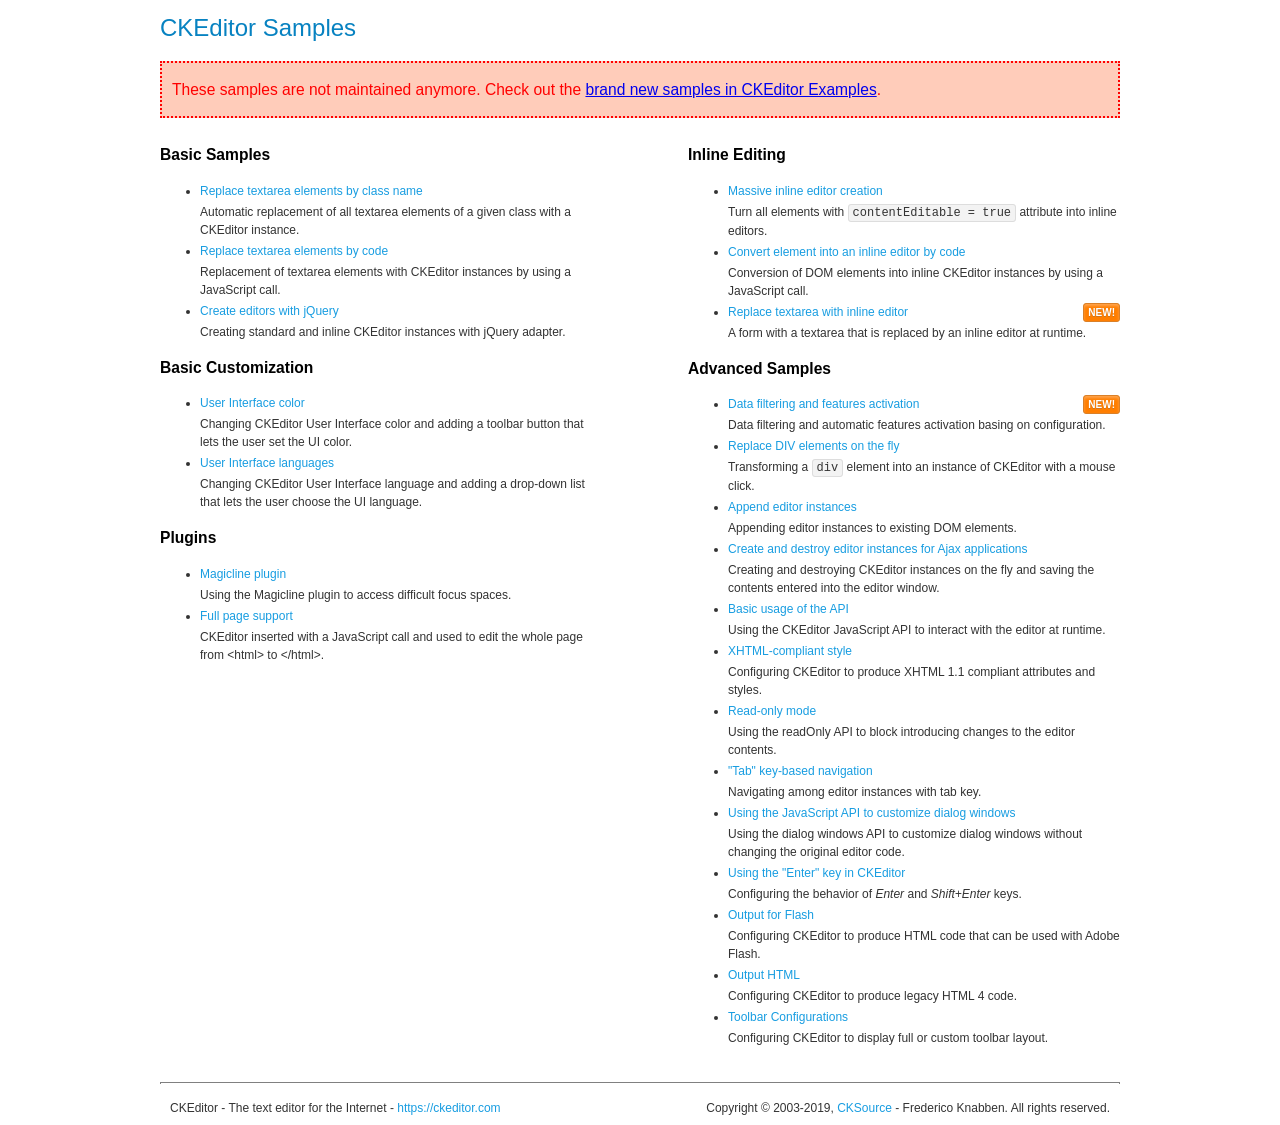
<file: CVMSanpham/Content/cssadmin/ckeditor/samples/old/index.html>
<!DOCTYPE html>
<!--
Copyright (c) 2003-2019, CKSource - Frederico Knabben. All rights reserved.
For licensing, see LICENSE.md or https://ckeditor.com/legal/ckeditor-oss-license
-->
<html>
<head>
	<meta charset="utf-8">
	<title>CKEditor Samples</title>
	<link rel="stylesheet" href="sample.css">
</head>
<body>
	<h1 class="samples">
		CKEditor Samples
	</h1>
	<div class="warning deprecated">
		These samples are not maintained anymore. Check out the <a href="https://ckeditor.com/docs/ckeditor4/latest/examples/index.html">brand new samples in CKEditor Examples</a>.
	</div>
	<div class="twoColumns">
		<div class="twoColumnsLeft">
			<h2 class="samples">
				Basic Samples
			</h2>
			<dl class="samples">
				<dt><a class="samples" href="replacebyclass.html">Replace textarea elements by class name</a></dt>
				<dd>Automatic replacement of all textarea elements of a given class with a CKEditor instance.</dd>

				<dt><a class="samples" href="replacebycode.html">Replace textarea elements by code</a></dt>
				<dd>Replacement of textarea elements with CKEditor instances by using a JavaScript call.</dd>

				<dt><a class="samples" href="jquery.html">Create editors with jQuery</a></dt>
				<dd>Creating standard and inline CKEditor instances with jQuery adapter.</dd>
			</dl>

			<h2 class="samples">
				Basic Customization
			</h2>
			<dl class="samples">
				<dt><a class="samples" href="uicolor.html">User Interface color</a></dt>
				<dd>Changing CKEditor User Interface color and adding a toolbar button that lets the user set the UI color.</dd>

				<dt><a class="samples" href="uilanguages.html">User Interface languages</a></dt>
				<dd>Changing CKEditor User Interface language and adding a drop-down list that lets the user choose the UI language.</dd>
			</dl>


			<h2 class="samples">Plugins</h2>
<dl class="samples">
<dt><a class="samples" href="magicline/magicline.html">Magicline plugin</a></dt>
<dd>Using the Magicline plugin to access difficult focus spaces.</dd>

<dt><a class="samples" href="wysiwygarea/fullpage.html">Full page support</a></dt>
<dd>CKEditor inserted with a JavaScript call and used to edit the whole page from &lt;html&gt; to &lt;/html&gt;.</dd>
</dl>
		</div>
		<div class="twoColumnsRight">
			<h2 class="samples">
				Inline Editing
			</h2>
			<dl class="samples">
				<dt><a class="samples" href="inlineall.html">Massive inline editor creation</a></dt>
				<dd>Turn all elements with <code>contentEditable = true</code> attribute into inline editors.</dd>

				<dt><a class="samples" href="inlinebycode.html">Convert element into an inline editor by code</a></dt>
				<dd>Conversion of DOM elements into inline CKEditor instances by using a JavaScript call.</dd>

				<dt><a class="samples" href="inlinetextarea.html">Replace textarea with inline editor</a> <span class="new">New!</span></dt>
				<dd>A form with a textarea that is replaced by an inline editor at runtime.</dd>

				
			</dl>

			<h2 class="samples">
				Advanced Samples
			</h2>
			<dl class="samples">
				<dt><a class="samples" href="datafiltering.html">Data filtering and features activation</a> <span class="new">New!</span></dt>
				<dd>Data filtering and automatic features activation basing on configuration.</dd>

				<dt><a class="samples" href="divreplace.html">Replace DIV elements on the fly</a></dt>
				<dd>Transforming a <code>div</code> element into an instance of CKEditor with a mouse click.</dd>

				<dt><a class="samples" href="appendto.html">Append editor instances</a></dt>
				<dd>Appending editor instances to existing DOM elements.</dd>

				<dt><a class="samples" href="ajax.html">Create and destroy editor instances for Ajax applications</a></dt>
				<dd>Creating and destroying CKEditor instances on the fly and saving the contents entered into the editor window.</dd>

				<dt><a class="samples" href="api.html">Basic usage of the API</a></dt>
				<dd>Using the CKEditor JavaScript API to interact with the editor at runtime.</dd>

				<dt><a class="samples" href="xhtmlstyle.html">XHTML-compliant style</a></dt>
				<dd>Configuring CKEditor to produce XHTML 1.1 compliant attributes and styles.</dd>

				<dt><a class="samples" href="readonly.html">Read-only mode</a></dt>
				<dd>Using the readOnly API to block introducing changes to the editor contents.</dd>

				<dt><a class="samples" href="tabindex.html">"Tab" key-based navigation</a></dt>
				<dd>Navigating among editor instances with tab key.</dd>


				
<dt><a class="samples" href="dialog/dialog.html">Using the JavaScript API to customize dialog windows</a></dt>
<dd>Using the dialog windows API to customize dialog windows without changing the original editor code.</dd>

<dt><a class="samples" href="enterkey/enterkey.html">Using the &quot;Enter&quot; key in CKEditor</a></dt>
<dd>Configuring the behavior of <em>Enter</em> and <em>Shift+Enter</em> keys.</dd>

<dt><a class="samples" href="htmlwriter/outputforflash.html">Output for Flash</a></dt>
<dd>Configuring CKEditor to produce HTML code that can be used with Adobe Flash.</dd>

<dt><a class="samples" href="htmlwriter/outputhtml.html">Output HTML</a></dt>
<dd>Configuring CKEditor to produce legacy HTML 4 code.</dd>

<dt><a class="samples" href="toolbar/toolbar.html">Toolbar Configurations</a></dt>
<dd>Configuring CKEditor to display full or custom toolbar layout.</dd>

			</dl>
		</div>
	</div>
	<div id="footer">
		<hr>
		<p>
			CKEditor - The text editor for the Internet - <a class="samples" href="https://ckeditor.com/">https://ckeditor.com</a>
		</p>
		<p id="copy">
			Copyright &copy; 2003-2019, <a class="samples" href="https://cksource.com/">CKSource</a> - Frederico Knabben. All rights reserved.
		</p>
	</div>
</body>
</html>
</file>
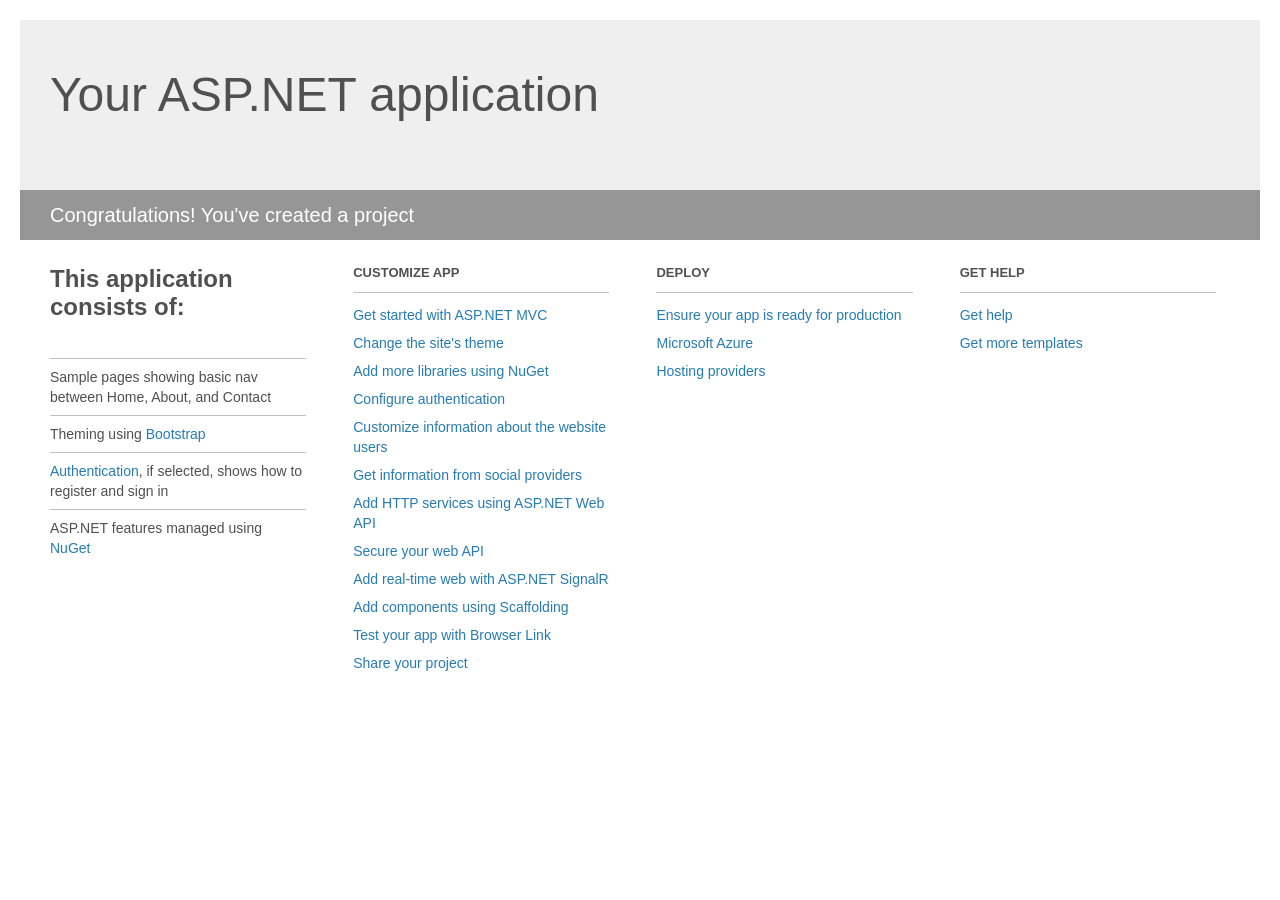
<file: CVMSanpham/Project_Readme.html>
﻿<!DOCTYPE html>
<html lang="en">
<head>
    <meta charset="utf-8" />
    <title>Your ASP.NET application</title>
    <style>
        body {
            background: #fff;
            color: #505050;
            font: 14px 'Segoe UI', tahoma, arial, helvetica, sans-serif;
            margin: 20px;
            padding: 0;
        }

        #header {
            background: #efefef;
            padding: 0;
        }

        h1 {
            font-size: 48px;
            font-weight: normal;
            margin: 0;
            padding: 0 30px;
            line-height: 150px;
        }

        p {
            font-size: 20px;
            color: #fff;
            background: #969696;
            padding: 0 30px;
            line-height: 50px;
        }

        #main {
            padding: 5px 30px;
        }

        .section {
            width: 21.7%;
            float: left;
            margin: 0 0 0 4%;
        }

            .section h2 {
                font-size: 13px;
                text-transform: uppercase;
                margin: 0;
                border-bottom: 1px solid silver;
                padding-bottom: 12px;
                margin-bottom: 8px;
            }

            .section.first {
                margin-left: 0;
            }

                .section.first h2 {
                    font-size: 24px;
                    text-transform: none;
                    margin-bottom: 25px;
                    border: none;
                }

                .section.first li {
                    border-top: 1px solid silver;
                    padding: 8px 0;
                }

            .section.last {
                margin-right: 0;
            }

        ul {
            list-style: none;
            padding: 0;
            margin: 0;
            line-height: 20px;
        }

        li {
            padding: 4px 0;
        }

        a {
            color: #267cb2;
            text-decoration: none;
        }

            a:hover {
                text-decoration: underline;
            }
    </style>
</head>
<body>

    <div id="header">
        <h1>Your ASP.NET application</h1>
        <p>Congratulations! You've created a project</p>
    </div>

    <div id="main">
        <div class="section first">
            <h2>This application consists of:</h2>
            <ul>
                <li>Sample pages showing basic nav between Home, About, and Contact</li>
                <li>Theming using <a href="http://go.microsoft.com/fwlink/?LinkID=615519">Bootstrap</a></li>
                <li><a href="http://go.microsoft.com/fwlink/?LinkID=615520">Authentication</a>, if selected, shows how to register and sign in</li>
                <li>ASP.NET features managed using <a href="http://go.microsoft.com/fwlink/?LinkID=320756">NuGet</a></li>
            </ul>
        </div>

        <div class="section">
            <h2>Customize app</h2>
            <ul>
                <li><a href="http://go.microsoft.com/fwlink/?LinkID=615541">Get started with ASP.NET MVC</a></li>
                <li><a href="http://go.microsoft.com/fwlink/?LinkID=615523">Change the site's theme</a></li>
                <li><a href="http://go.microsoft.com/fwlink/?LinkID=615524">Add more libraries using NuGet</a></li>
                <li><a href="http://go.microsoft.com/fwlink/?LinkID=615542">Configure authentication</a></li>
                <li><a href="http://go.microsoft.com/fwlink/?LinkID=615526">Customize information about the website users</a></li>
                <li><a href="http://go.microsoft.com/fwlink/?LinkID=615527">Get information from social providers</a></li>
                <li><a href="http://go.microsoft.com/fwlink/?LinkID=615528">Add HTTP services using ASP.NET Web API</a></li>
                <li><a href="http://go.microsoft.com/fwlink/?LinkID=615529">Secure your web API</a></li>
                <li><a href="http://go.microsoft.com/fwlink/?LinkID=615530">Add real-time web with ASP.NET SignalR</a></li>
                <li><a href="http://go.microsoft.com/fwlink/?LinkID=615531">Add components using Scaffolding</a></li>
                <li><a href="http://go.microsoft.com/fwlink/?LinkID=615532">Test your app with Browser Link</a></li>
                <li><a href="http://go.microsoft.com/fwlink/?LinkID=615533">Share your project</a></li>
            </ul>
        </div>

        <div class="section">
            <h2>Deploy</h2>
            <ul>
                <li><a href="http://go.microsoft.com/fwlink/?LinkID=615534">Ensure your app is ready for production</a></li>
                <li><a href="http://go.microsoft.com/fwlink/?LinkID=615535">Microsoft Azure</a></li>
                <li><a href="http://go.microsoft.com/fwlink/?LinkID=615536">Hosting providers</a></li>
            </ul>
        </div>

        <div class="section last">
            <h2>Get help</h2>
            <ul>
                <li><a href="http://go.microsoft.com/fwlink/?LinkID=615537">Get help</a></li>
                <li><a href="http://go.microsoft.com/fwlink/?LinkID=615538">Get more templates</a></li>
            </ul>
        </div>
    </div>

</body>
</html>
</file>
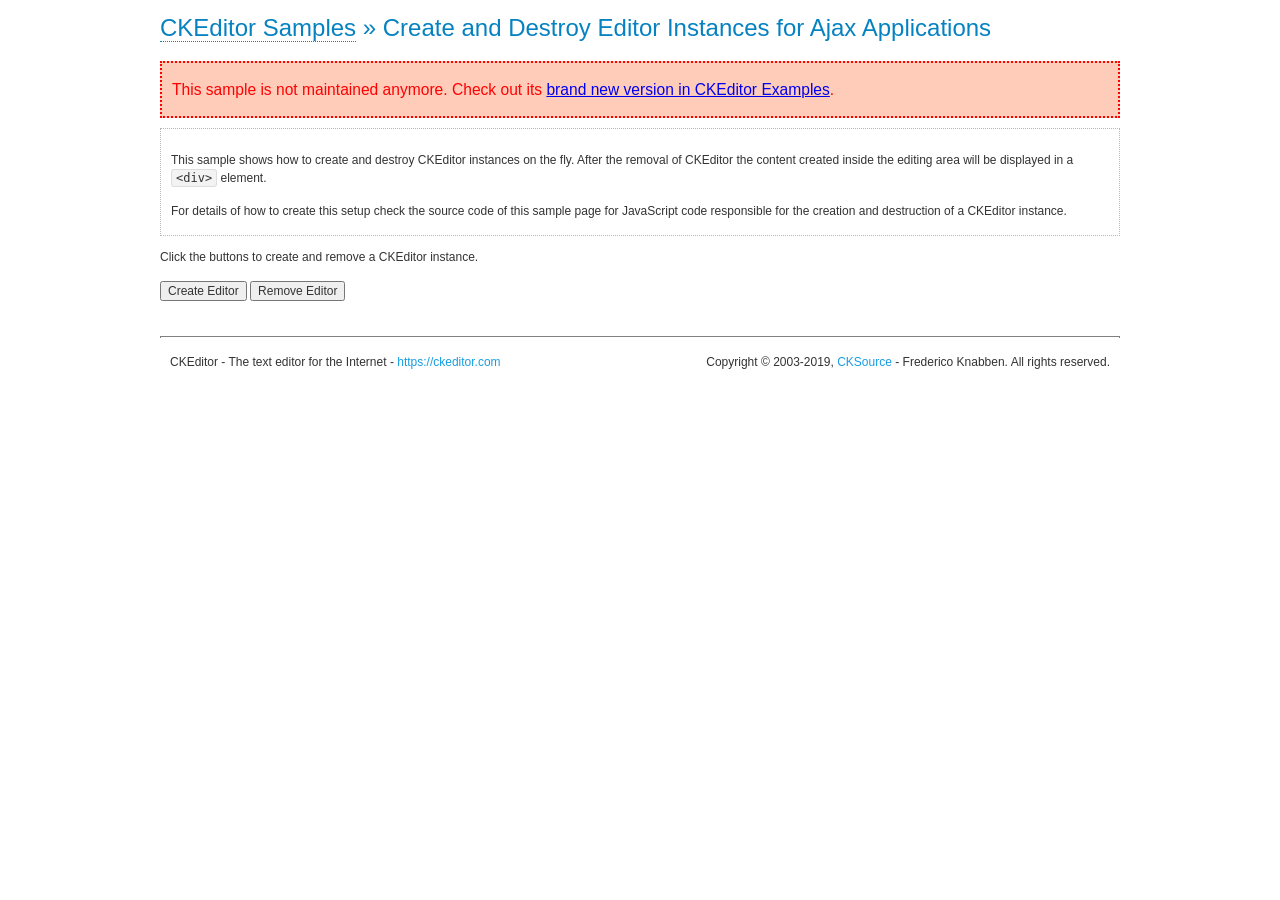
<file: CVMSanpham/Content/cssadmin/ckeditor/samples/old/ajax.html>
<!DOCTYPE html>
<!--
Copyright (c) 2003-2019, CKSource - Frederico Knabben. All rights reserved.
For licensing, see LICENSE.md or https://ckeditor.com/legal/ckeditor-oss-license
-->
<html>
<head>
	<meta charset="utf-8">
	<title>Ajax &mdash; CKEditor Sample</title>
	<script src="../../ckeditor.js"></script>
	<link rel="stylesheet" href="sample.css">
	<script>

		var editor, html = '';

		function createEditor() {
			if ( editor )
				return;

			// Create a new editor inside the <div id="editor">, setting its value to html
			var config = {};
			editor = CKEDITOR.appendTo( 'editor', config, html );
		}

		function removeEditor() {
			if ( !editor )
				return;

			// Retrieve the editor contents. In an Ajax application, this data would be
			// sent to the server or used in any other way.
			document.getElementById( 'editorcontents' ).innerHTML = html = editor.getData();
			document.getElementById( 'contents' ).style.display = '';

			// Destroy the editor.
			editor.destroy();
			editor = null;
		}

	</script>
</head>
<body>
	<h1 class="samples">
		<a href="index.html">CKEditor Samples</a> &raquo; Create and Destroy Editor Instances for Ajax Applications
	</h1>
	<div class="warning deprecated">
		This sample is not maintained anymore. Check out its <a href="https://ckeditor.com/docs/ckeditor4/latest/examples/saveajax.html">brand new version in CKEditor Examples</a>.
	</div>
	<div class="description">
		<p>
			This sample shows how to create and destroy CKEditor instances on the fly. After the removal of CKEditor the content created inside the editing
			area will be displayed in a <code>&lt;div&gt;</code> element.
		</p>
		<p>
			For details of how to create this setup check the source code of this sample page
			for JavaScript code responsible for the creation and destruction of a CKEditor instance.
		</p>
	</div>
	<p>Click the buttons to create and remove a CKEditor instance.</p>
	<p>
		<input onclick="createEditor();" type="button" value="Create Editor">
		<input onclick="removeEditor();" type="button" value="Remove Editor">
	</p>
	<!-- This div will hold the editor. -->
	<div id="editor">
	</div>
	<div id="contents" style="display: none">
		<p>
			Edited Contents:
		</p>
		<!-- This div will be used to display the editor contents. -->
		<div id="editorcontents">
		</div>
	</div>
	<div id="footer">
		<hr>
		<p>
			CKEditor - The text editor for the Internet - <a class="samples" href="https://ckeditor.com/">https://ckeditor.com</a>
		</p>
		<p id="copy">
			Copyright &copy; 2003-2019, <a class="samples" href="https://cksource.com/">CKSource</a> - Frederico
			Knabben. All rights reserved.
		</p>
	</div>
</body>
</html>
</file>
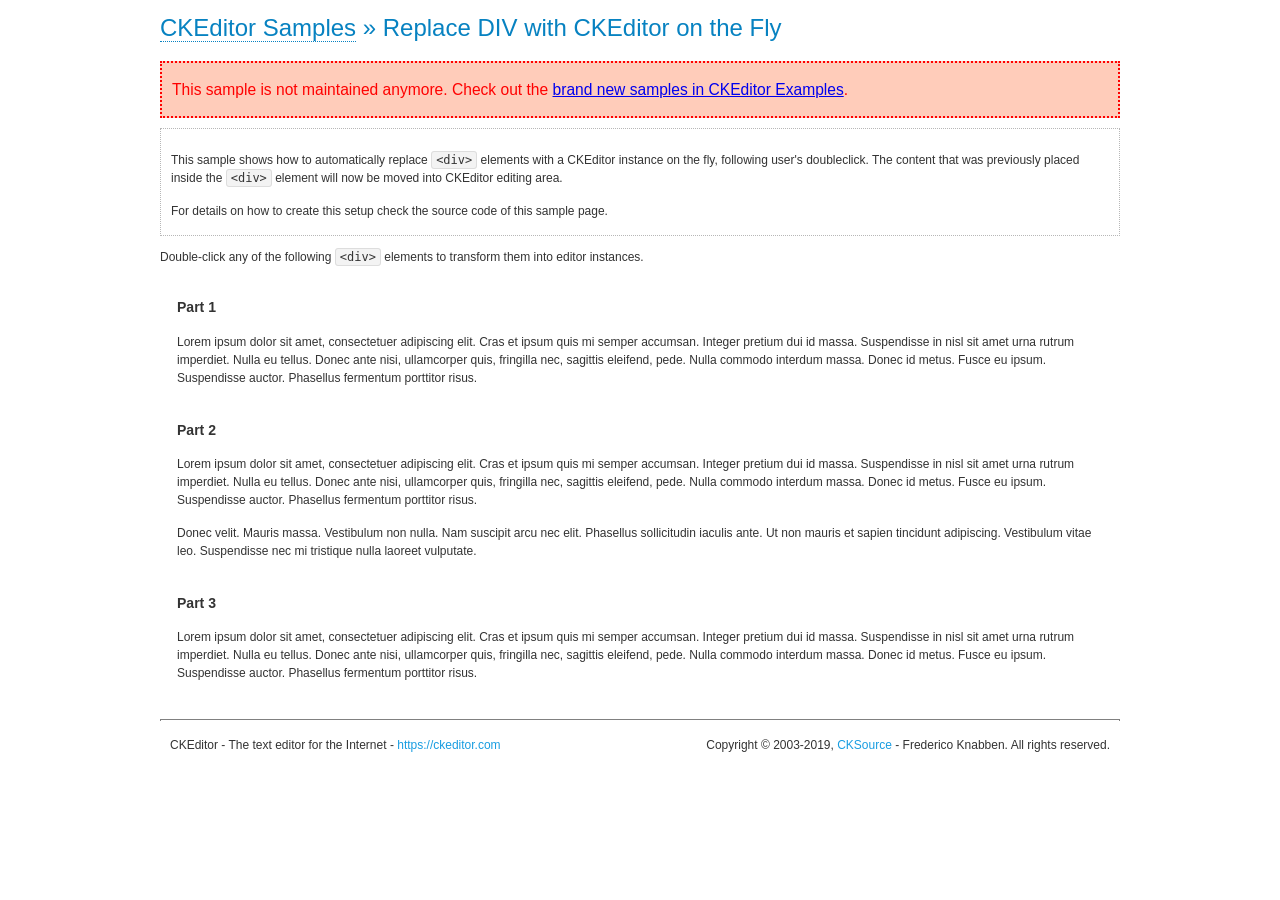
<file: CVMSanpham/Content/cssadmin/ckeditor/samples/old/divreplace.html>
<!DOCTYPE html>
<!--
Copyright (c) 2003-2019, CKSource - Frederico Knabben. All rights reserved.
For licensing, see LICENSE.md or https://ckeditor.com/legal/ckeditor-oss-license
-->
<html>
<head>
	<meta charset="utf-8">
	<title>Replace DIV &mdash; CKEditor Sample</title>
	<script src="../../ckeditor.js"></script>
	<link href="sample.css" rel="stylesheet">
	<style>

		div.editable
		{
			border: solid 2px transparent;
			padding-left: 15px;
			padding-right: 15px;
		}

		div.editable:hover
		{
			border-color: black;
		}

	</style>
	<script>

		// Uncomment the following code to test the "Timeout Loading Method".
		// CKEDITOR.loadFullCoreTimeout = 5;

		window.onload = function() {
			// Listen to the double click event.
			if ( window.addEventListener )
				document.body.addEventListener( 'dblclick', onDoubleClick, false );
			else if ( window.attachEvent )
				document.body.attachEvent( 'ondblclick', onDoubleClick );

		};

		function onDoubleClick( ev ) {
			// Get the element which fired the event. This is not necessarily the
			// element to which the event has been attached.
			var element = ev.target || ev.srcElement;

			// Find out the div that holds this element.
			var name;

			do {
				element = element.parentNode;
			}
			while ( element && ( name = element.nodeName.toLowerCase() ) &&
				( name != 'div' || element.className.indexOf( 'editable' ) == -1 ) && name != 'body' );

			if ( name == 'div' && element.className.indexOf( 'editable' ) != -1 )
				replaceDiv( element );
		}

		var editor;

		function replaceDiv( div ) {
			if ( editor )
				editor.destroy();

			editor = CKEDITOR.replace( div );
		}

	</script>
</head>
<body>
	<h1 class="samples">
		<a href="index.html">CKEditor Samples</a> &raquo; Replace DIV with CKEditor on the Fly
	</h1>
	<div class="warning deprecated">
		This sample is not maintained anymore. Check out the <a href="https://ckeditor.com/docs/ckeditor4/latest/examples/index.html">brand new samples in CKEditor Examples</a>.
	</div>
	<div class="description">
		<p>
			This sample shows how to automatically replace <code>&lt;div&gt;</code> elements
			with a CKEditor instance on the fly, following user's doubleclick. The content
			that was previously placed inside the <code>&lt;div&gt;</code> element will now
			be moved into CKEditor editing area.
		</p>
		<p>
			For details on how to create this setup check the source code of this sample page.
		</p>
	</div>
	<p>
		Double-click any of the following <code>&lt;div&gt;</code> elements to transform them into
		editor instances.
	</p>
	<div class="editable">
		<h3>
			Part 1
		</h3>
		<p>
			Lorem ipsum dolor sit amet, consectetuer adipiscing elit. Cras et ipsum quis mi
			semper accumsan. Integer pretium dui id massa. Suspendisse in nisl sit amet urna
			rutrum imperdiet. Nulla eu tellus. Donec ante nisi, ullamcorper quis, fringilla
			nec, sagittis eleifend, pede. Nulla commodo interdum massa. Donec id metus. Fusce
			eu ipsum. Suspendisse auctor. Phasellus fermentum porttitor risus.
		</p>
	</div>
	<div class="editable">
		<h3>
			Part 2
		</h3>
		<p>
			Lorem ipsum dolor sit amet, consectetuer adipiscing elit. Cras et ipsum quis mi
			semper accumsan. Integer pretium dui id massa. Suspendisse in nisl sit amet urna
			rutrum imperdiet. Nulla eu tellus. Donec ante nisi, ullamcorper quis, fringilla
			nec, sagittis eleifend, pede. Nulla commodo interdum massa. Donec id metus. Fusce
			eu ipsum. Suspendisse auctor. Phasellus fermentum porttitor risus.
		</p>
		<p>
			Donec velit. Mauris massa. Vestibulum non nulla. Nam suscipit arcu nec elit. Phasellus
			sollicitudin iaculis ante. Ut non mauris et sapien tincidunt adipiscing. Vestibulum
			vitae leo. Suspendisse nec mi tristique nulla laoreet vulputate.
		</p>
	</div>
	<div class="editable">
		<h3>
			Part 3
		</h3>
		<p>
			Lorem ipsum dolor sit amet, consectetuer adipiscing elit. Cras et ipsum quis mi
			semper accumsan. Integer pretium dui id massa. Suspendisse in nisl sit amet urna
			rutrum imperdiet. Nulla eu tellus. Donec ante nisi, ullamcorper quis, fringilla
			nec, sagittis eleifend, pede. Nulla commodo interdum massa. Donec id metus. Fusce
			eu ipsum. Suspendisse auctor. Phasellus fermentum porttitor risus.
		</p>
	</div>
	<div id="footer">
		<hr>
		<p>
			CKEditor - The text editor for the Internet - <a class="samples" href="https://ckeditor.com/">https://ckeditor.com</a>
		</p>
		<p id="copy">
			Copyright &copy; 2003-2019, <a class="samples" href="https://cksource.com/">CKSource</a> - Frederico
			Knabben. All rights reserved.
		</p>
	</div>
</body>
</html>
</file>
<file: CVMSanpham/Content/cssadmin/ckeditor/samples/old/sample.css>
/*
Copyright (c) 2003-2019, CKSource - Frederico Knabben. All rights reserved.
For licensing, see LICENSE.md or https://ckeditor.com/legal/ckeditor-oss-license
*/

html, body, h1, h2, h3, h4, h5, h6, div, span, blockquote, p, address, form, fieldset, img, ul, ol, dl, dt, dd, li, hr, table, td, th, strong, em, sup, sub, dfn, ins, del, q, cite, var, samp, code, kbd, tt, pre
{
	line-height: 1.5;
}

body
{
	padding: 10px 30px;
}

input, textarea, select, option, optgroup, button, td, th
{
	font-size: 100%;
}

pre
{
	-moz-tab-size: 4;
	tab-size: 4;
}

pre, code, kbd, samp, tt
{
	font-family: monospace,monospace;
	font-size: 1em;
}

body {
	width: 960px;
	margin: 0 auto;
}

code
{
	background: #f3f3f3;
	border: 1px solid #ddd;
	padding: 1px 4px;
	border-radius: 3px;
}

abbr
{
	border-bottom: 1px dotted #555;
	cursor: pointer;
}

.new, .beta
{
	text-transform: uppercase;
	font-size: 10px;
	font-weight: bold;
	padding: 1px 4px;
	margin: 0 0 0 5px;
	color: #fff;
	float: right;
	border-radius: 3px;
}

.new
{
	background: #FF7E00;
	border: 1px solid #DA8028;
	text-shadow: 0 1px 0 #C97626;

	box-shadow: 0 2px 3px 0 #FFA54E inset;
}

.beta
{
	background: #18C0DF;
	border: 1px solid #19AAD8;
	text-shadow: 0 1px 0 #048CAD;
	font-style: italic;

	box-shadow: 0 2px 3px 0 #50D4FD inset;
}

h1.samples
{
	color: #0782C1;
	font-size: 200%;
	font-weight: normal;
	margin: 0;
	padding: 0;
}

h1.samples a
{
	color: #0782C1;
	text-decoration: none;
	border-bottom: 1px dotted #0782C1;
}

.samples a:hover
{
	border-bottom: 1px dotted #0782C1;
}

h2.samples
{
	color: #000000;
	font-size: 130%;
	margin: 15px 0 0 0;
	padding: 0;
}

p, blockquote, address, form, pre, dl, h1.samples, h2.samples
{
	margin-bottom: 15px;
}

ul.samples
{
	margin-bottom: 15px;
}

.clear
{
	clear: both;
}

fieldset
{
	margin: 0;
	padding: 10px;
}

body, input, textarea
{
	color: #333333;
	font-family: Arial, Helvetica, sans-serif;
}

body
{
	font-size: 75%;
}

a.samples
{
	color: #189DE1;
	text-decoration: none;
}

form
{
	margin: 0;
	padding: 0;
}

pre.samples
{
	background-color: #F7F7F7;
	border: 1px solid #D7D7D7;
	overflow: auto;
	padding: 0.25em;
	white-space: pre-wrap; /* CSS 2.1 */
	word-wrap: break-word; /* IE7 */
}

#footer
{
	clear: both;
	padding-top: 10px;
}

#footer hr
{
	margin: 10px 0 15px 0;
	height: 1px;
	border: solid 1px gray;
	border-bottom: none;
}

#footer p
{
	margin: 0 10px 10px 10px;
	float: left;
}

#footer #copy
{
	float: right;
}

#outputSample
{
	width: 100%;
	table-layout: fixed;
}

#outputSample thead th
{
	color: #dddddd;
	background-color: #999999;
	padding: 4px;
	white-space: nowrap;
}

#outputSample tbody th
{
	vertical-align: top;
	text-align: left;
}

#outputSample pre
{
	margin: 0;
	padding: 0;
}

.description
{
	border: 1px dotted #B7B7B7;
	margin-bottom: 10px;
	padding: 10px 10px 0;
	overflow: hidden;
}

label
{
	display: block;
	margin-bottom: 6px;
}

/**
 *	CKEditor editables are automatically set with the "cke_editable" class
 *	plus cke_editable_(inline|themed) depending on the editor type.
 */

/* Style a bit the inline editables. */
.cke_editable.cke_editable_inline
{
	cursor: pointer;
}

/* Once an editable element gets focused, the "cke_focus" class is
   added to it, so we can style it differently. */
.cke_editable.cke_editable_inline.cke_focus
{
	box-shadow: inset 0px 0px 20px 3px #ddd, inset 0 0 1px #000;
	outline: none;
	background: #eee;
	cursor: text;
}

/* Avoid pre-formatted overflows inline editable. */
.cke_editable_inline pre
{
	white-space: pre-wrap;
	word-wrap: break-word;
}

/**
 *	Samples index styles.
 */

.twoColumns,
.twoColumnsLeft,
.twoColumnsRight
{
	overflow: hidden;
}

.twoColumnsLeft,
.twoColumnsRight
{
	width: 45%;
}

.twoColumnsLeft
{
	float: left;
}

.twoColumnsRight
{
	float: right;
}

dl.samples
{
	padding: 0 0 0 40px;
}
dl.samples > dt
{
	display: list-item;
	list-style-type: disc;
	list-style-position: outside;
	margin: 0 0 3px;
}
dl.samples > dd
{
	margin: 0 0 3px;
}
.warning
{
	color: #ff0000;
	background-color: #FFCCBA;
	border: 2px dotted #ff0000;
	padding: 15px 10px;
	margin: 10px 0;
}

.warning.deprecated {
	font-size: 1.3em;
}

/* Used on inline samples */

blockquote
{
	font-style: italic;
	font-family: Georgia, Times, "Times New Roman", serif;
	padding: 2px 0;
	border-style: solid;
	border-color: #ccc;
	border-width: 0;
}

.cke_contents_ltr blockquote
{
	padding-left: 20px;
	padding-right: 8px;
	border-left-width: 5px;
}

.cke_contents_rtl blockquote
{
	padding-left: 8px;
	padding-right: 20px;
	border-right-width: 5px;
}

img.right {
	border: 1px solid #ccc;
	float: right;
	margin-left: 15px;
	padding: 5px;
}

img.left {
	border: 1px solid #ccc;
	float: left;
	margin-right: 15px;
	padding: 5px;
}

.marker
{
	background-color: Yellow;
}
</file>
